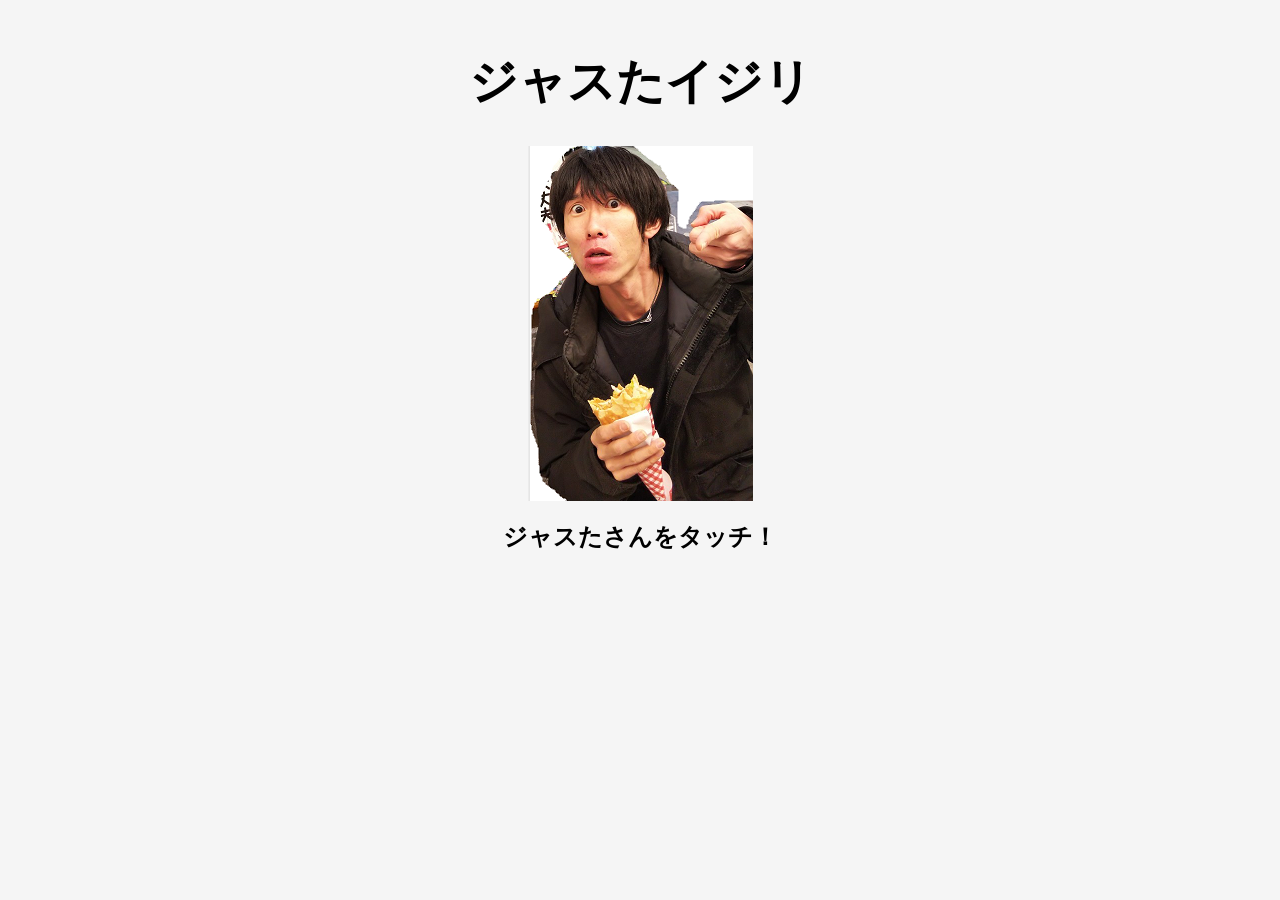
<file: index.html>
<!DOCTYPE html>
<html>
  <head>
    <title>ジャスたイジリ</title>
    <meta charset="UTF-8">
    <meta name="viewport" content="width=device-width, initial-scale=1">
    <link rel="stylesheet" href="jastaijiriCSS.css">
  </head>
  <body>
    <h1>ジャスたイジリ</h1>
    <img src="image.png" alt="画像" id="image">
    <h2>ジャスたさんをタッチ！</h2>
    <!-- ゲームの内容をここに追加する -->
    <script src="jastaijiriJS.js"></script>
  </body>
</html>
</file>
<file: jastaijiriCSS.css>
/* 画面全体に背景色を設定 */
body {
  background-color: #f5f5f5;
}

/* タイトルのスタイルを設定 */
h1 {
  font-size: 48px;
  text-align: center;
  margin-top: 50px;
}

img {
  display: block;
  margin: auto;
}

h2{
  text-align: center;
}
</file>
